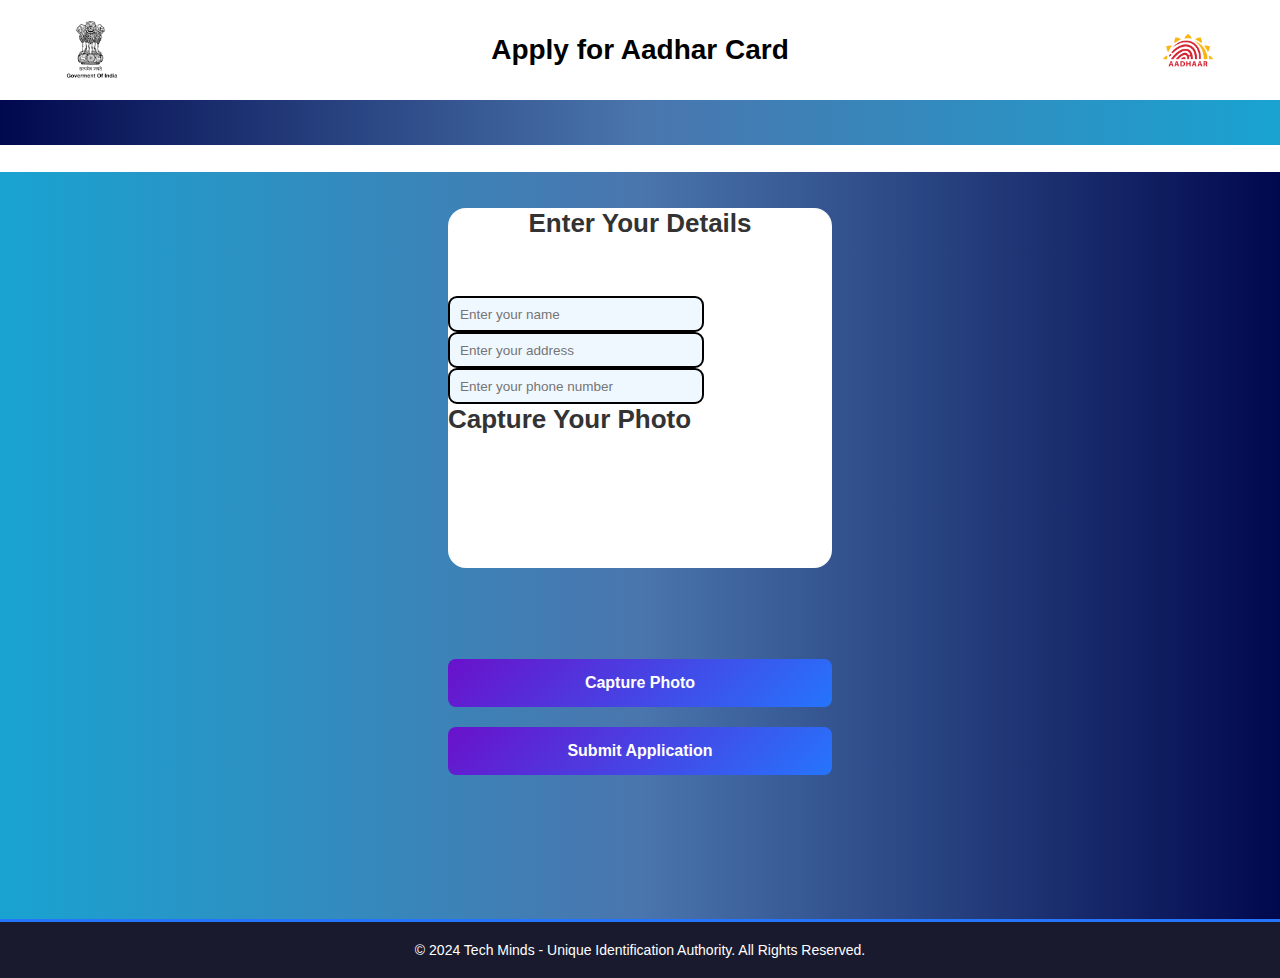
<file: templates/apply.html>
<!DOCTYPE html>
<html lang="en">
<head>
    <meta charset="UTF-8">
    <meta name="viewport" content="width=device-width, initial-scale=1.0">
    <title>Apply for Aadhar Card</title>
    <link rel="stylesheet" href="/static/styles.css">
</head>
<body>
    <header>
        <div class="header-content">
            <img src="/static/govt_logo.png" alt="Government Logo" class="govt-logo">
            <h1>Apply for Aadhar Card</h1>
            <img src="/static/aadhar_logo.png" alt="Aadhar Logo" class="aadhar-logo">
        </div>
    </header>
    <div class="line"></div>
    <div class="apply_div">
        <div class="webcam-container">
            <h2>Enter Your Details</h2>
            <form id="aadharForm">
                <div class="form-group">
                    <label for="name"></label>
                    <input type="text" id="name" placeholder="Enter your name" required>
                </div>
                <div class="form-group">
                    <label for="address"></label>
                    <input type="text" id="address" placeholder="Enter your address" required>
                </div>
                <div class="form-group">
                    <label for="number"></label>
                    <input type="text" id="number" placeholder="Enter your phone number" required>
                </div>
                <h2>Capture Your Photo</h2>
                <video id="video" autoplay></video>
                <button type="button" id="captureButton">Capture Photo</button>
                <canvas id="canvas" style="display:none;"></canvas>
                <button type="submit">Submit Application</button>
            </form>
        </div>
    </div>
    <footer>
        <div class="footer-content">
            <p>&copy; 2024 Tech Minds - Unique Identification Authority. All Rights Reserved.</p>
        </div>
    </footer>

    <script>
        // Access webcam
        const video = document.getElementById('video');
        navigator.mediaDevices.getUserMedia({ video: true })
            .then(stream => {
                video.srcObject = stream;
            })
            .catch(err => {
                console.error("Error accessing the webcam: ", err);
            });

        // Capture image and send to server
        const captureButton = document.getElementById('captureButton');
        const form = document.getElementById('aadharForm');

        captureButton.addEventListener('click', function() {
            const canvas = document.getElementById('canvas');
            const context = canvas.getContext('2d');
            canvas.width = video.videoWidth;
            canvas.height = video.videoHeight;
            context.drawImage(video, 0, 0, canvas.width, canvas.height);
        });

        form.addEventListener('submit', function(event) {
            event.preventDefault(); // Prevent the form from submitting the default way

            const name = document.getElementById('name').value;
            const address = document.getElementById('address').value;
            const number = document.getElementById('number').value;

            const canvas = document.getElementById('canvas');
            const dataURL = canvas.toDataURL('image/png');

            fetch('/save-image', {
                method: 'POST',
                headers: {
                    'Content-Type': 'application/json',
                },
                body: JSON.stringify({
                    name: name,
                    address: address,
                    number: number,
                    image: dataURL
                })
            })
            .then(response => response.json())
            .then(data => {
                alert(data.message);
            })
            .catch(error => {
                console.error('Error:', error);
            });
        });
    </script>
</body>
</html>
</file>
<file: static/styles.css>
/* Basic Reset */
* {
    margin: 0;
    padding: 0;
    box-sizing: border-box;
}

body {
    font-family: 'Poppins', sans-serif;
    background-color: white;
    display: flex;
    flex-direction: column;
    min-height: 100vh;
    overflow-x: hidden;
}

/* Header Styling */
header {
    background-color: white;
    color: black;
    padding: 20px 0;
    color: black;
}

.header-content {
    max-width: 1200px;
    margin: 0 auto;
    display: flex;
    align-items: center;
    justify-content: space-between;
    padding: 0 20px;
    flex-wrap: wrap;
    background-color: white;
    color: black;
}
header img {
    max-height: 60px;
}

header h1 {
    font-size: 28px;
    font-weight: 600;
    flex-grow: 1;
    text-align: center;
}
.line{
    width: 100%;
    height: 5vh;
    background: linear-gradient(to right,#01084d,#4a75ad,#19a3d1);
}
/* Main Content Styling */
main {
    margin-top: 3vh;
    width: 100%;
    height: 83vh;
    background-image: url("/static/bg.jpg");
    background-size: cover;
    background-position: center;
    background-repeat: no-repeat;
}
.apply_div{
    margin-top: 3vh;
    width: 100%;
    height: 83vh;
    background: linear-gradient(to left,#01084d,#4a75ad,#19a3d1);
}

.login-container{
    background-color: white;
    width: 30vw;
    height: 40vh;
    display: flex;
    flex-direction: column;
    gap: 3vh;
    align-items: center;
    border: none;
    border-radius: 2vh;
    position: relative;
    top: 20vh;
    left: 10vh;

}
.webcam-container {
    background-color: white;
    width: 30vw;
    height: 40vh;
    display: flex;
    flex-direction: column;
    gap: 3vh;
    align-items: center;
    border: none;
    border-radius: 2vh;
    position: relative;
    top: 4vh;
    left: 35%;

}
#username{
    width: 20vw;
    height: 4vh;
    background-color: aliceblue;
    outline: none;
    border: none;
    border-radius: 1vh;
    font-size: 1.5vh;
    padding-left: 1.5vh;
}
#password{
    width: 20vw;
    height: 4vh;
    background-color: aliceblue;
    outline: none;
    border: none;
    border-radius: 1vh;
    font-size: 1.5vh;
    padding-left: 1.5vh;
}

#name{
    width: 20vw;
    height: 4vh;
    background-color: aliceblue;
    outline: none;
    border: none;
    border-radius: 1vh;
    font-size: 1.5vh;
    padding-left: 1.5vh;
}

#address{
    width: 20vw;
    height: 4vh;
    background-color: aliceblue;
    outline: none;
    border: none;
    border-radius: 1vh;
    font-size: 1.5vh;
    padding-left: 1.5vh;
}

#number{
    width: 20vw;
    height: 4vh;
    background-color: aliceblue;
    outline: none;
    border: none;
    border-radius: 1vh;
    font-size: 1.5vh;
    padding-left: 1.5vh;
}

.login-form{
    display: flex;
    flex-direction: column;
    gap: 3vh;
}
.log_acc{
    position: relative;
    left: 9vh;
    top: 3vh;
}

@keyframes fadeIn {
    from {
        opacity: 0;
        transform: translateY(20px);
    }
    to {
        opacity: 1;
        transform: translateY(0);
    }
}

.login-form h2, .webcam-container h2 {
    margin-bottom: 30px;
    font-size: 26px;
    font-weight: 600;
    color: #333;
}

.webcam-container video {
    width: 100%;
    height: auto;
    border-radius: 12px;
    margin-bottom: 20px;
}

.webcam-container button, .login-form button {
    width: 100%;
    padding: 15px;
    margin-top: 20px;
    border: none;
    border-radius: 8px;
    background: linear-gradient(135deg, #6a11cb, #2575fc);
    color: #fff;
    font-size: 16px;
    font-weight: 600;
    cursor: pointer;
    transition: background 0.3s ease, transform 0.2s ease, box-shadow 0.3s ease;
}

.webcam-container button:hover, .login-form button:hover {
    background: linear-gradient(135deg, #5a0bca, #1b5fc2);
    transform: translateY(-2px);
    box-shadow: 0 8px 20px rgba(106, 17, 203, 0.2);
}

.apply-link, #downloadLink {
    display: block;
    margin-top: 20px;
    color: #2575fc;
    font-size: 14px;
    font-weight: 500;
    text-decoration: none;
    transition: color 0.3s ease, text-decoration 0.3s ease;
}

.apply-link:hover, #downloadLink:hover {
    color: #6a11cb;
    text-decoration: underline;
}

/* Footer Styling */
footer {
    background-color: #1a1a2e;
    padding: 20px 0;
    text-align: center;
    color: #ffffff;
    font-size: 14px;
    border-top: 3px solid #2575fc;
}

.footer-content {
    max-width: 1200px;
    margin: 0 auto;
    padding: 0 20px;
}

/* Responsive Design */
@media (max-width: 768px) {
    .header-content {
        flex-direction: column;
        text-align: center;
    }

    header h1 {
        margin: 10px 0;
        font-size: 22px;
    }

    .login-container, .webcam-container {
        margin: 20px;
        padding: 30px;
    }

    .login-form h2, .webcam-container h2 {
        font-size: 24px;
    }

    .footer-content p {
        font-size: 12px;
    }
}

@media (max-width: 480px) {
    header h1 {
        font-size: 20px;
    }

    .login-form h2, .webcam-container h2 {
        font-size: 22px;
    }

    .webcam-container video {
        width: 100%;
    }

    .footer-content p {
        font-size: 12px;
    }
}

#name, #address, #number {
    width: 20vw;
    height: 4vh;
    background-color: aliceblue;
    outline: none;
    border: 2px solid black;
    border-radius: 1vh;
    font-size: 1.5vh;
    padding-left: 3.5vh;
    padding: 10px; /* Added padding to all sides */
}

#username, #password, #name, #address, #number {
    width: 20vw;
    height: 4vh;
    background-color: aliceblue;
    outline: none;
    border: 2px solid black;
    border-radius: 1vh;
    font-size: 1.5vh;
    padding-left: 3.5vh;
    padding: 10px; /* Added padding */
}
</file>
